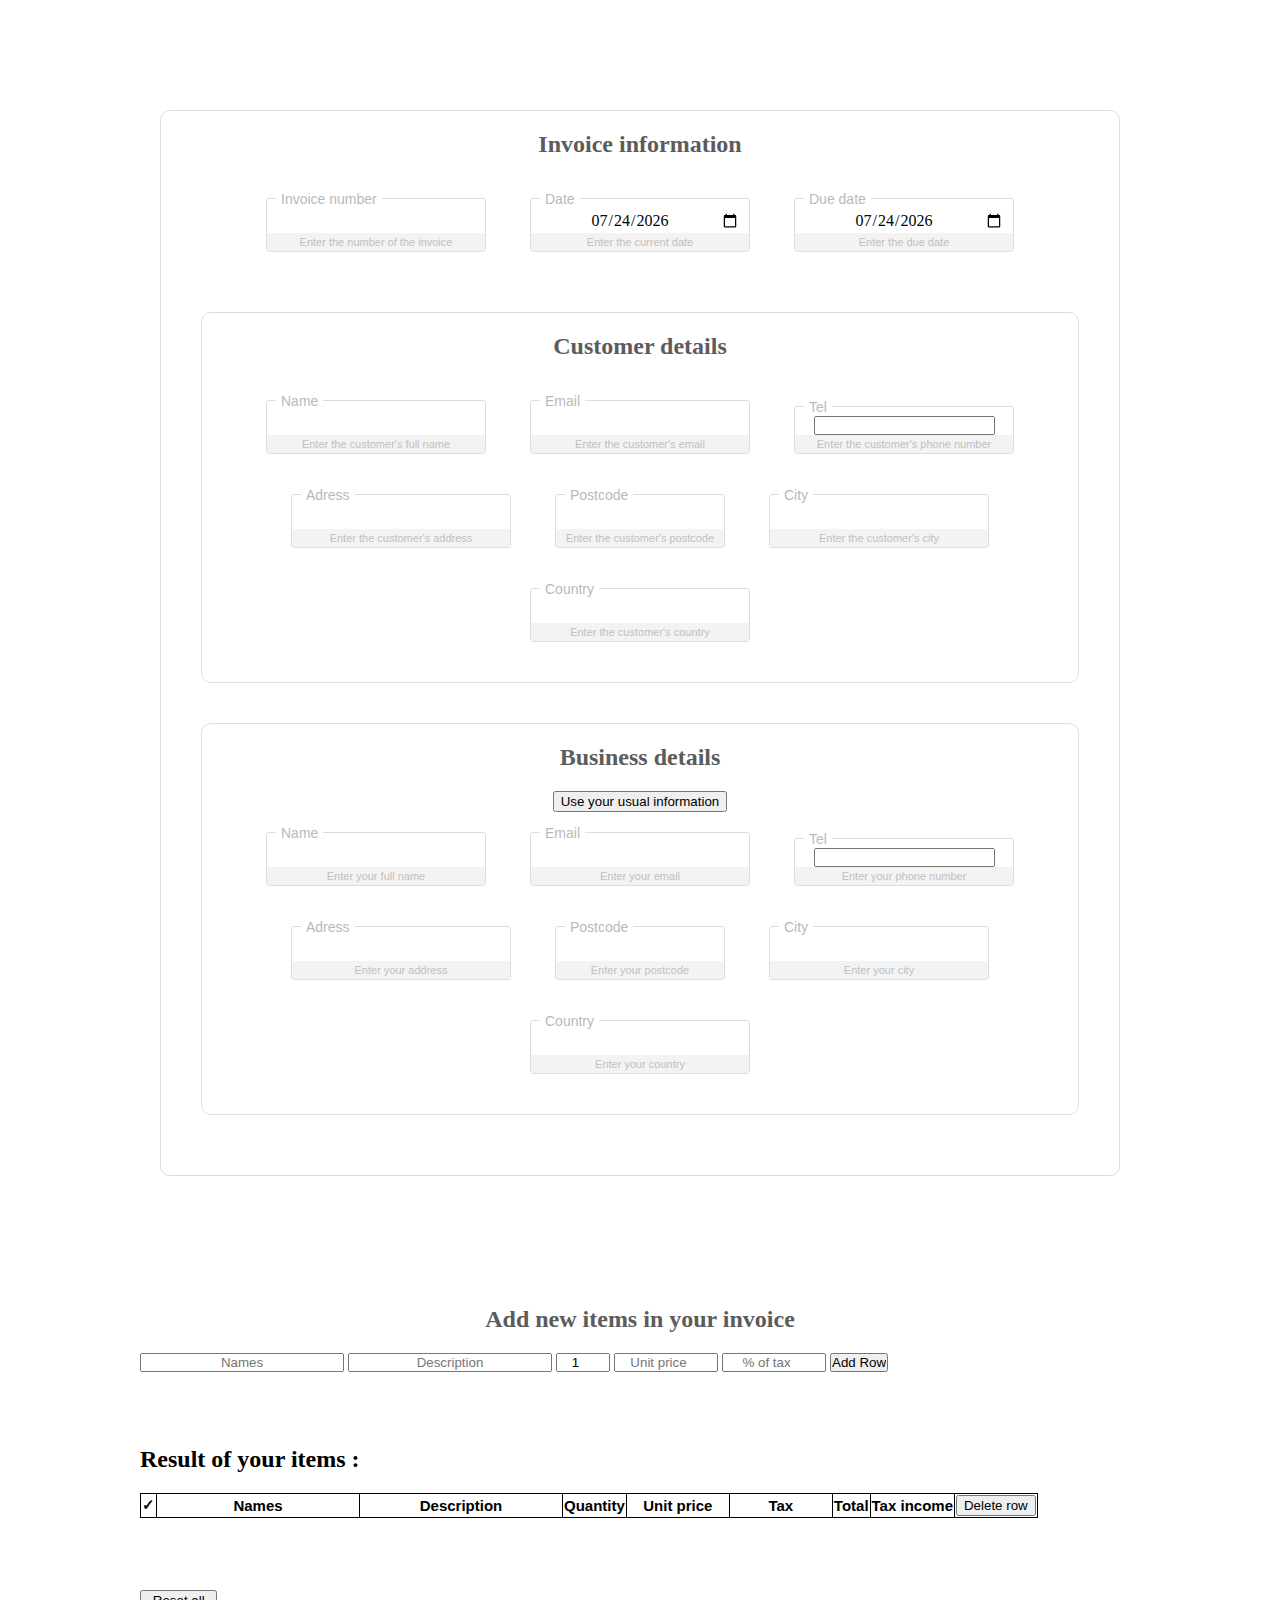
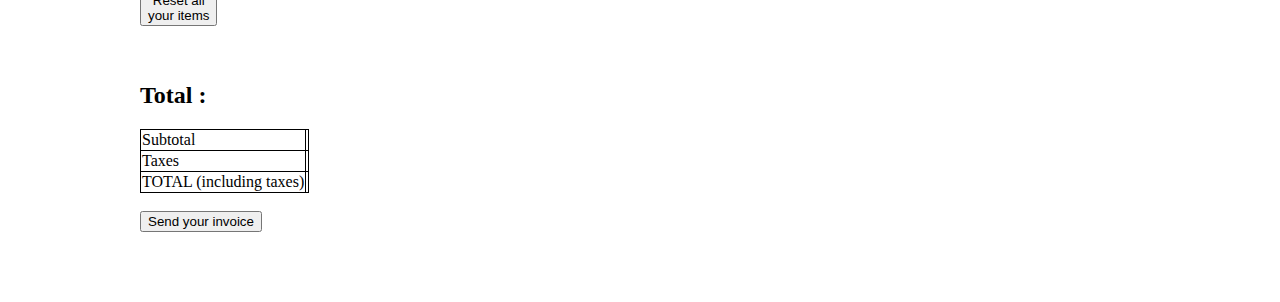
<file: index.html>
<!doctype html>
<html lang="fr">
<head>
  <meta charset="utf-8">
  <title>Invoice form</title>
  <link rel="stylesheet" href="style.css">
  <script src="jquery-3.4.1.js"></script>
  <script src="script.js"></script>
</head>
<body>

        <form class="form-invoice">
                
                         
           
            <div class="invoice_information">
                <h1> Invoice information</h1>
                <div class="invoice" id="id">
                    <label for="invoice_number">Invoice number</label>
                    <input type="text" name="invoice_number" >
                    <span class="span1">Enter the number of the invoice</span><div class="span2" hidden><span>The fied is required</span></div>
                </div>
                <div class="invoice">
                    <label for="current_date">Date</label>
                    <input type="date" name="current_date" class="theDate" required>
                    <span>Enter the current date</span>
                </div>
                <div class="invoice">
                    <label for="due_date">Due date</label>
                    <input type="date" name="due_date" class="theDate" required>
                    <span>Enter the due date</span>
                </div>                
            <div class="customer_details">
                <h1> Customer details</h1>
                <div class="customer_personnal_information">
                    <div class="invoice" id="customersummary">
                        <label for="customer_name">Name</label>
                        <input type="text" name="customer_name" maxlength="50" >
                        <span  class="span1">Enter the customer's full name</span><div class="span2" hidden><span>The fied is required</span></div>
                    </div>
                    <div class="invoice" id="customeremail">
                        <label for="customer_email">Email</label>
                        <input type="email" name="customer_email" maxlength="50" >
                        <span  class="span1">Enter the customer's email</span><div class="span2" hidden><span>The email is not correct</span></div>
                    </div>
                    <div class="invoice">
                        <label for="customer_tel">Tel</label>
                        <input type="tel" name="customer_tel" maxlength="13" >
                        <span>Enter the customer's phone number</span>
                    </div>     
                </div>
                <div class="customer_address_details">
                    <div class="invoice" id="customeraddress_line_1">
                        <label for="customer_address">Adress</label>
                        <input type="text" name="customer_address" maxlength="50" required>
                        <span  class="span1">Enter the customer's address</span><div class="span2" hidden><span>The fied is required</span></div>
                    </div>
                    <div class="invoice" id="postcode">
                        <label for="customer_postcode">Postcode</label>
                        <input type="number" name="customer_postcode" minlength="4" maxlength="6" >
                        <span>Enter the customer's postcode</span>
                    </div>
                    <div class="invoice">
                        <label for="customer_city">City</label>
                        <input type="text" name="customer_city" maxlength="50" >
                        <span>Enter the customer's city</span>
                    </div>
                    <div class="invoice">
                        <label for="customer_country">Country</label>
                        <input type="text" name="customer_country" maxlength="50" >
                        <span>Enter the customer's country</span>
                    </div>
                </div>
            </div>
        </form>



        


                <div class="proper_details">
                    <h1> Business details</h1>
                    <button type="button" id="webStorage">Use your usual information</button>
                    <div class="proper_personnal_information">
                        <div class="invoice" id="companysummary">
                            <label for="proper_name">Name</label>
                            <input type="text" name="proper_name" maxlength="50" id="toto">
                            <span  class="span1">Enter your full name</span><div class="span2" hidden><span>The fied is required</span></div>
                        </div>
                        <div class="invoice" id="companyemail">
                            <label for="proper_email">Email</label>
                            <input type="email" name="proper_email" maxlength="50">
                            <span  class="span1">Enter your email</span><div class="span2" hidden><span>The email is not correct</span></div>
                        </div>
                        <div class="invoice">
                            <label for="proper_tel">Tel</label>
                            <input type="tel" name="proper_tel" maxlength="13">
                            <span>Enter your phone number</span>
                        </div>     
                    </div>
                    <div class="proper_address_details">
                        <div class="invoice" id="companyaddress_line_1">
                            <label for="proper_address">Adress</label>
                            <input type="text" name="proper_address" maxlength="50">
                            <span  class="span1"> Enter your address</span><div class="span2" hidden><span>The fied is required</span></div>
                        </div>
                        <div class="invoice" id="postcode">
                            <label for="proper_postcode">Postcode</label>
                            <input type="number" name="proper_postcode" maxlength="6">
                            <span>Enter your postcode</span>
                        </div>
                        <div class="invoice">
                            <label for="proper_city">City</label>
                            <input type="text" name="proper_city" maxlength="20">
                            <span>Enter your city</span>
                        </div>
                        <div class="invoice">
                            <label for="proper_country">Country</label>
                            <input type="text" name="proper_country" maxlength="50">
                            <span>Enter your country</span>
                        </div>
                    </div>

                </div>
              
           

            </div>
            <div class="items_invoice">
                <div class="items_invoicing">
                <div>
                    <h1>Add new items in your invoice</h1>
                </div>
    
            
                <form id="newitems">

                        
                        <input id="names" type="text" placeholder="Names" class="names_fomr" minlength="3">
                        <input type="text" id="description" placeholder="Description" class="description_form" minlength="3">
                        <input type="number" id="quantity" value="1" placeholder="Quantity" class="quantity_form">
                        <input type="number" id="unit_price" placeholder="Unit price" class="unit_price_form">
                        <input type="number" id="tax" placeholder="% of tax" class="tax_form" min="0" max="100">
                        
                        <input type="button" id="add-row" value="Add Row">
                    <br><br>
                    
                    <div id="items"><span class="span1"></span> <div class="span2" hidden><span>The fied is required</span></div> </div> 
                </form>
                <br>
                <br>

                <h2> Result of your items :</h2>
                <table id="items_table">

                <tbody>
                    <tr>
                        <th>✓</th>
                        <th id="names_result"> Names </th>
                        <th id="description_result"> Description </th>
                        <th id="quantity_result"> Quantity </th>
                        <th id="unit_price_result"> Unit price </th>
                        <th id="tax_result"> Tax </th>
                        <th id="total_for_one_line">Total</th>
                        <th id="tax_income">Tax income</th>
                        <th> <button type="button" class="delete-row">Delete row</button></th>
                       
                    </tr>
                    
                </tbody>

                </table>
                <br><br><br><br>
                <button type="button" id="reset-row">Reset all <br> your items</button> <br><br><br>

            
            <div class="display_total">
                <h2 class="total_title"> Total : </h2>
                <table class="total_table">
                <tr>
                    <td id="subtotal"> Subtotal</td>
                    <td id="subtotal_result"></td>
                </tr>
                <tr>
                    <td id="taxes"> Taxes</td>
                    <td id="taxes_result"></td>
                </tr>
                <tr>
                    <td id="final_total"> TOTAL (including taxes)</td>
                    <td id="final_total_result"></td>
                </tr>
                </table>
            </div>
            

            </div>
                <br>
            <div id="send_invoiceButton">
                <button type="button" class="send_invoice">Send your invoice</button>
                <div id='loader' hidden ></div>
               
            </div>
            
           
            <div id="result"></div>
           
</body>
</html>
</file>
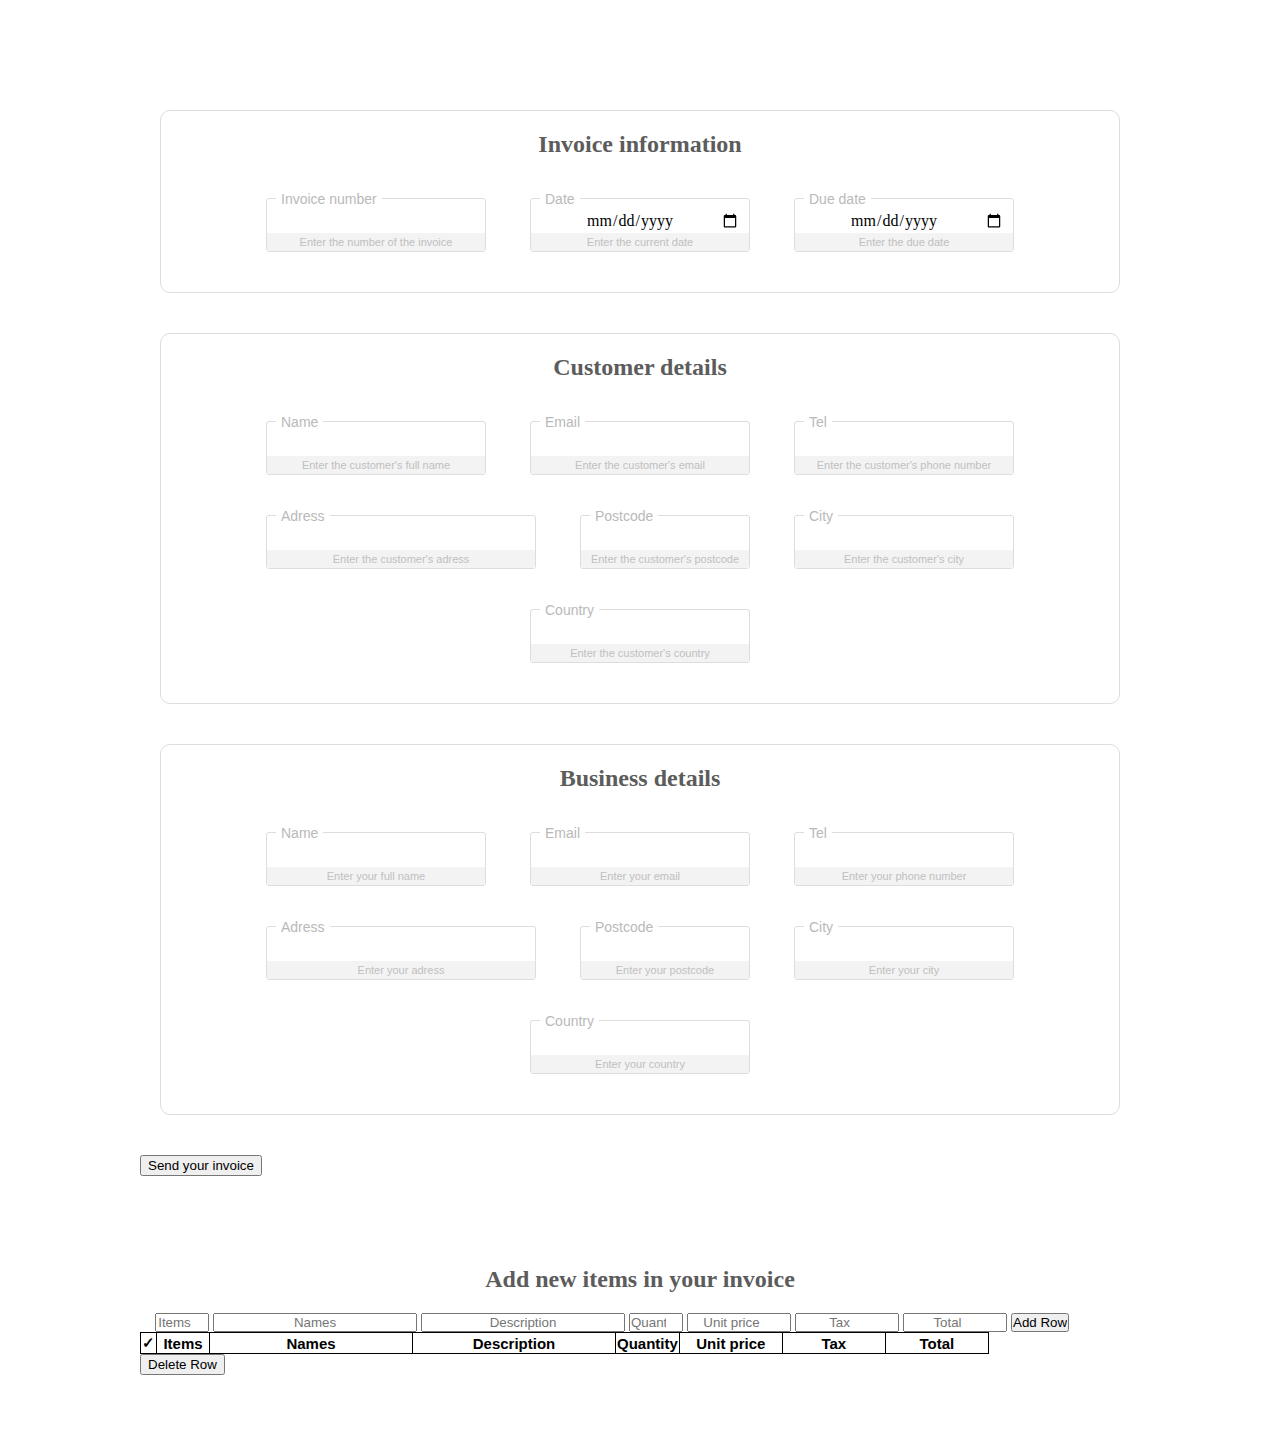
<file: invoicing.html>
<!doctype html>
<html lang="fr">
<head>
  <meta charset="utf-8">
  <title>Invoice form</title>
  <link rel="stylesheet" href="style.css">
  <script src="jquery-3.4.1.js"></script>
  <script src="script.js"></script>
</head>
<body>

        <form class="form-invoice">
            <div class="invoice_information">
                <h1> Invoice information</h1>
                <div class="invoice">
                    <label for="invoice_number">Invoice number</label>
                    <input type="number" name="invoice_number" min="1" required>
                    <span>Enter the number of the invoice</span>
                </div>
                <div class="invoice">
                    <label for="current_date">Date</label>
                    <input type="date" name="current_date" required>
                    <span>Enter the current date</span>
                </div>
                <div class="invoice">
                    <label for="due_date">Due date</label>
                    <input type="date" name="due_date" required>
                    <span>Enter the due date</span>
                </div>                
            </div>
            <div class="customer_details">
                <h1> Customer details</h1>
                <div class="customer_personnal_information">
                    <div class="invoice">
                        <label for="customer_name">Name</label>
                        <input type="text" name="customer_name" maxlength="50" required>
                        <span>Enter the customer's full name</span>
                    </div>
                    <div class="invoice">
                        <label for="customer_email">Email</label>
                        <input type="email" name="customer_email" maxlength="50" required>
                        <span>Enter the customer's email</span>
                    </div>
                    <div class="invoice">
                        <label for="customer_tel">Tel</label>
                        <input type="text" name="customer_tel" maxlength="13" required>
                        <span>Enter the customer's phone number</span>
                    </div>     
                </div>
                <div class="customer_adress_details">
                    <div class="invoice" id="adress">
                        <label for="customer_adress">Adress</label>
                        <input type="text" name="customer_adress" maxlength="50" required>
                        <span>Enter the customer's adress</span>
                    </div>
                    <div class="invoice" id="postcode">
                        <label for="customer_postcode">Postcode</label>
                        <input type="number" name="customer_postcode" minlength="4" maxlength="6" required>
                        <span>Enter the customer's postcode</span>
                    </div>
                    <div class="invoice">
                        <label for="customer_city">City</label>
                        <input type="text" name="customer_city" maxlength="50" required>
                        <span>Enter the customer's city</span>
                    </div>
                    <div class="invoice">
                        <label for="customer_country">Country</label>
                        <input type="text" name="customer_city" maxlength="50" required>
                        <span>Enter the customer's country</span>
                    </div>
                </div>
            </div>
            
                <div class="proper_details">
                    <h1> Business details</h1>
                    <div class="proper_personnal_information">
                        <div class="invoice">
                            <label for="proper_name">Name</label>
                            <input type="text" name="proper_name" maxlength="50">
                            <span>Enter your full name</span>
                        </div>
                        <div class="invoice">
                            <label for="proper_email">Email</label>
                            <input type="email" name="proper_email" maxlength="50">
                            <span>Enter your email</span>
                        </div>
                        <div class="invoice">
                            <label for="proper_tel">Tel</label>
                            <input type="text" name="proper_tel" maxlength="13">
                            <span>Enter your phone number</span>
                        </div>     
                    </div>
                    <div class="proper_adress_details">
                        <div class="invoice" id="adress">
                            <label for="proper_adress">Adress</label>
                            <input type="text" name="proper_adress" maxlength="50">
                            <span>Enter your adress</span>
                        </div>
                        <div class="invoice" id="postcode">
                            <label for="proper_postcode">Postcode</label>
                            <input type="number" name="proper_postcode" maxlength="6">
                            <span>Enter your postcode</span>
                        </div>
                        <div class="invoice">
                            <label for="proper_city">City</label>
                            <input type="text" name="proper_city" maxlength="20">
                            <span>Enter your city</span>
                        </div>
                        <div class="invoice">
                            <label for="proper_country">Country</label>
                            <input type="text" name="proper_country" maxlength="50">
                            <span>Enter your country</span>
                        </div>
                    </div>

                </div>
                <button type="button" class="testinvoice">Send your invoice</button>
            </form>

            </div>
            <div class="items_invoice">
                <div>
                    <h1>Add new items in your invoice</h1>
                </div>
    
            
                <form id="newitems">

                        
                        <input id="items" type="number" placeholder="Items" class="items_form">
                        <input id="names" type="text" placeholder="Names" class="names_fomr">
                        <input type="text" id="description" placeholder="Description" class="description_form">
                        <input type="number" id="quantity" placeholder="Quantity" class="quantity_form">
                        <input type="number" id="unit_price" placeholder="Unit price" class="unit_price_form">
                        <input type="number" id="tax" placeholder="Tax" class="tax_form">
                        <input type="number" id="total" placeholder="Total" class="total_form">
                        <input type="button" class="add-row" value="Add Row">


                <table id="items_table">

                    
                    <tr>
                        <th>✓</th>
                        <th id="items_result">Items</th>
                        <th id="names_result"> Names </th>
                        <th id="description_result"> Description </th>
                        <th id="quantity_result"> Quantity </th>
                        <th id="unit_price_result"> Unit price </th>
                        <th id="tax_result"> Tax </th>
                        <th id="total_result"> Total </th>

                    </tr>
                

                </table>
                <button type="button" class="delete-row">Delete Row</button>
            </div>
          
</body>
</html>
</file>
<file: style.css>
.form-invoice,
.items_invoice{
	
	margin:50px 200px;
	background:#fff;
	padding:20px;
    font-family: Georgia, "Times New Roman", Times, serif;
    width: 1000px;
    margin-right: auto;
    margin-left: auto;
}
.form-invoice h1,
.items_invoice h1{
	display: block;
	text-align: center;
	padding: 0;
	margin: 0px 0px 20px 0px;
	color: #5C5C5C;
	font-size:x-large;
}
	
.invoice_information,
.customer_details,
.proper_details
{
    border:1px solid #DDDDDD;
    border-radius: 10px;
    margin: 40px 20px;
    padding: 20px 20px;
    text-align: center;
}

.invoice{
    display: inline-block;
    width: 200px;
	padding: 9px;
	border:1px solid #DDDDDD;
	margin: 20px 20px;
    border-radius: 3px;
}


input {
    text-align: center;
}
.form-invoice div > label{
	display: block;
	float: left;
	margin-top: -19px;
	background: #FFFFFF;
	height: 14px;
	padding: 2px 5px 2px 5px;
	color: #B9B9B9;
	font-size: 14px;
	overflow: hidden;
	font-family: Arial, Helvetica, sans-serif;
}
#postcode{
	width: 150px;
}
#adress{
	width: 250px;
}
.form-invoice input[type="text"],
.form-invoice input[type="date"],
.form-invoice input[type="datetime"],
.form-invoice input[type="email"],
.form-invoice input[type="number"],
.form-invoice input[type="search"],
.form-invoice input[type="time"],
.form-invoice input[type="url"],
.form-invoice input[type="password"],
.form-invoice textarea,
.form-invoice select 
{
	box-sizing: border-box;
	-webkit-box-sizing: border-box;
	-moz-box-sizing: border-box;
	width: 100%;
	display: block;
	outline: none;
	border: none;
	height: 25px;
	line-height: 25px;
	font-size: 16px;
	padding: 0;
	font-family: Georgia, "Times New Roman", Times, serif;
}

.form-invoice div > span{
	background: #F3F3F3;
	display: block;
	padding: 3px;
	margin: 0 -9px -9px -9px;
	text-align: center;
	color: #C0C0C0;
	font-family: Arial, Helvetica, sans-serif;
	font-size: 11px;
}
.form-invoice textarea{
	resize:none;
}
.form-invoice input[type="submit"],
.form-invoice input[type="button"]{
	background: #2471FF;
	border: none;
	padding: 10px 20px 10px 20px;
	border-bottom: 3px solid #5994FF;
	border-radius: 3px;
	color: #D2E2FF;
	margin-left: 50%;
}
.form-invoice input[type="submit"]:hover,
.form-invoice input[type="button"]:hover{
	background: #6B9FFF;
	color:#fff;
}
input {
	margin: 0px;
	padding: 0px;
	border-collapse: collapse;
}

th {
	font-size: 15px;
	font-family: Arial, Helvetica, sans-serif;
}

table,td, tr, th {
	border: 1px solid black;
	border-collapse: collapse;
}
#items{
	width : 50px;
	margin-left: 15px;
}
#quantity,
#items_result,
#quantity_result
 {
	width : 50px;
}
#names_result,
#description_result
{
	width: 200px;
}

#names,
#description
 {
	width: 200px;
}

#unit_price,
#tax,
#total

{
	width: 100px;
}
#unit_price_result,
#tax_result,
#total_result
{
	width: 100px;
}
</file>
